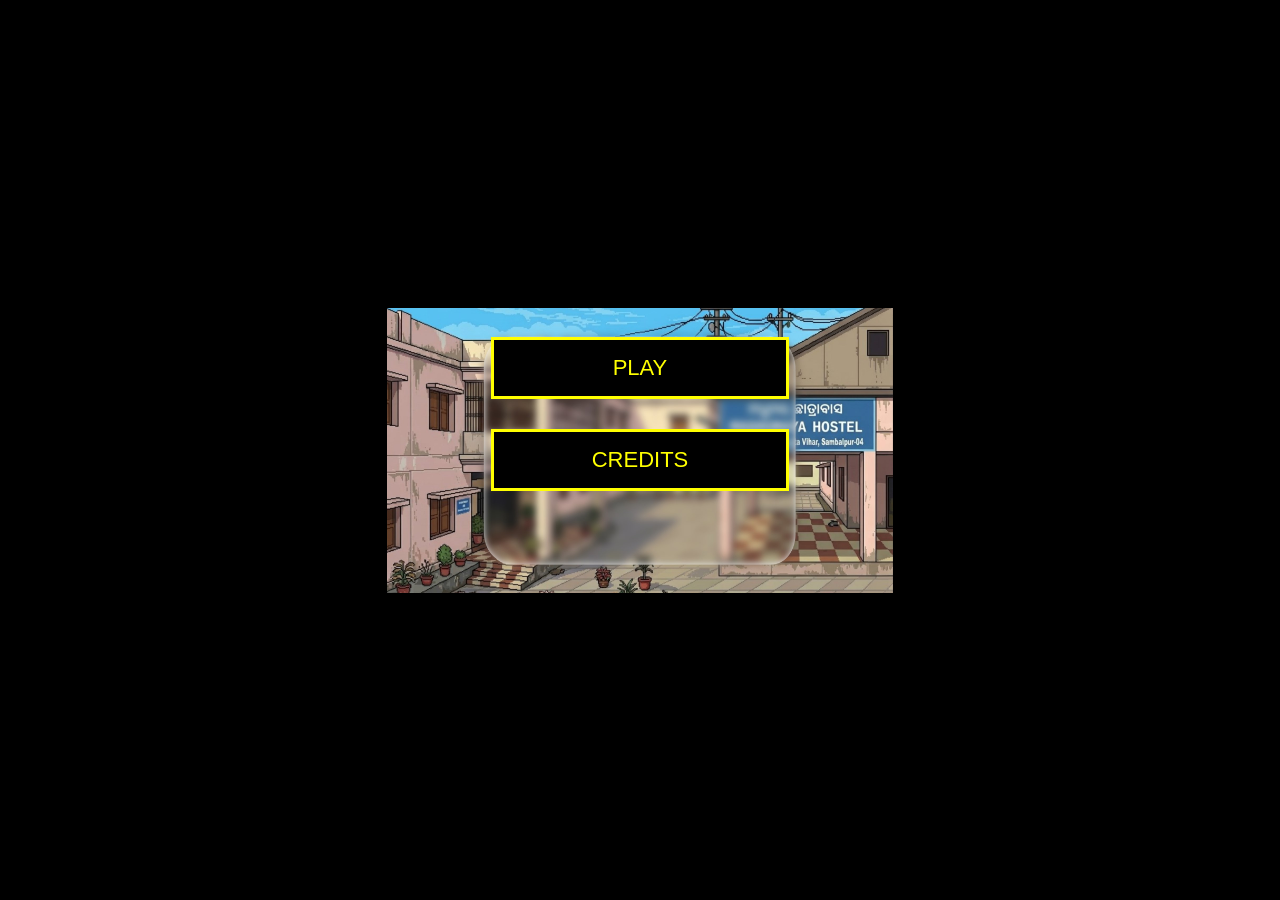
<file: index.html>
<!DOCTYPE html>
<html lang="en">
<head>
<meta charset="UTF-8">
<meta name="viewport" content="width=device-width, initial-scale=1.0, maximum-scale=1.0, user-scalable=no">
<title>Mosquito Hunter</title>
<link rel="stylesheet" href="style.css?v=3">
</head>
<body>
<div id="rotateScreen">
<p>ROTATE DEVICE</p>
</div>
<div id="topBar">
<div class="leftUI">
<span id="scoreDisplay">🦟 0</span>
<span id="heartDisplay">❤️ 10</span>
</div>
<div class="rightUI">
<button id="pauseBtn">❚❚</button>
<button id="exitBtn">✕</button>
</div>
</div>
<div id="welcomeScreen">
<div class="artFrame">
<div class="menu">
<button id="playBtn">PLAY</button>
<button id="creditsBtn">CREDITS</button>
</div>
</div>
</div>
<div id="creditsScreen">
<h2>Developer - Satyajit</h2>
<button id="backBtn">BACK</button>
</div>
<div id="pauseMenu">
<div class="menu">
<button id="resumeBtn">RESUME</button>
<button id="pauseExitBtn">EXIT</button>
</div>
</div>
<div id="gameWrapper">
<canvas id="gameCanvas"></canvas>
</div>
<script src="game.js?v=4"></script>
</body>
</html>
</file>
<file: style.css>
* {
    margin: 0;
    padding: 0;
    box-sizing: border-box;
    user-select: none;
}

html, body {
    height: 100%;
}

body {
    background: black;
    font-family: monospace;
    overflow: hidden;
    color: yellow;
}

/* Rotate Screen */
#rotateScreen {
    position: fixed;
    inset: 0;
    background: black;
    display: none;
    flex-direction: column;
    justify-content: center;
    align-items: center;
    z-index: 9999;
    text-align: center;
}

#rotateScreen img {
    width: 120px;
    margin-bottom: 20px;
}

/* Top Bar */
#topBar {
    position: fixed;
    top: 0;
    left: 0;
    width: 100%;
    height: 60px;
    background: rgba(0,0,0,0.9);
    display: none;
    justify-content: space-between;
    align-items: center;
    padding: 0 20px;
    font-size: 20px;
    z-index: 1000;
}

.rightUI button {
    background: none;
    border: 2px solid yellow;
    color: yellow;
    padding: 6px 12px;
    margin-left: 10px;
    cursor: pointer;
}

/* Screens */
#creditsScreen,
#pauseMenu {
    position: fixed;
    inset: 0;
    display: flex;
    justify-content: center;
    align-items: center;
    flex-direction: column;
    z-index: 500;
}

/* Welcome screen holds a fixed-aspect (9:16) frame so the frosted button
   panel baked into the art lines up correctly at any viewport size,
   instead of stretching/cropping via background-size: cover. */
#welcomeScreen {
    position: fixed;
    inset: 0;
    z-index: 500;
    display: flex;
    justify-content: center;
    align-items: center;
    background: black;
}

#welcomeScreen .artFrame {
    position: relative;
    height: 100dvh;
    max-height: 100%;
    aspect-ratio: 1080 / 1920;
    max-width: 100%;
    background: url("menu_bg.png") center/contain no-repeat;
}

/* Buttons positioned as a % of the art frame so they always land inside
   the frosted panel baked into menu_bg.png regardless of screen size. */
#welcomeScreen .menu {
    position: absolute;
    left: 8%;
    top: 20%;
    width: 84%;
    height: 52%;
    display: flex;
    flex-direction: column;
    justify-content: center;
    align-items: center;
}

#creditsScreen,
#pauseMenu {
    background: rgba(0,0,0,0.9);
    display: none;
}

.menu button {
    margin: 15px;
    padding: 15px 40px;
    font-size: 22px;
    background: black;
    border: 3px solid yellow;
    color: yellow;
    cursor: pointer;
    width: 70%;
}

/* Game Wrapper */
#gameWrapper {
    position: absolute;
    top: 60px;
    left: 50%;
    transform: translateX(-50%);
    width: 100vw;
    height: calc(100vh - 60px);
    display: flex;
    justify-content: center;
    align-items: center;
}

/* Canvas keeps a fixed internal design resolution (set in JS) and is
   letterboxed to fit the viewport via CSS, never stretched. */
#gameCanvas {
    background: black;
    max-width: 100%;
    max-height: 100%;
    aspect-ratio: 1080 / 1920;
    width: auto;
    height: calc(100dvh - 60px);
}
</file>
